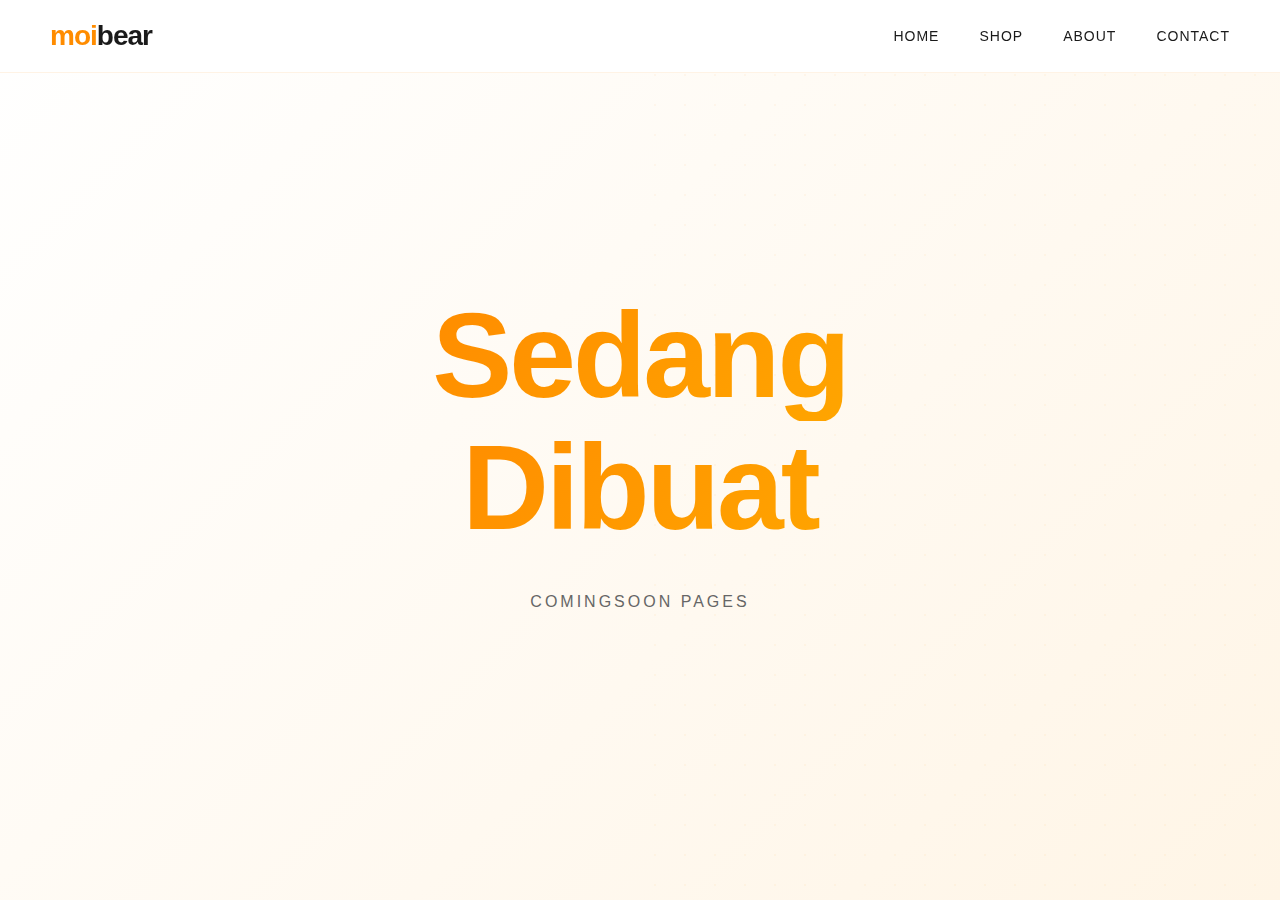
<file: about.html>
<!DOCTYPE html>
<html lang="id">
<head>
    <meta charset="UTF-8">
    <meta name="viewport" content="width=device-width, initial-scale=1.0">
    <link rel="stylesheet" href="style.css">
    <title>Sedang Dibuat</title>
    
    <style>
    .container {
            background: #ffffff;
            padding: 50px 70px;
            border-radius: 16px;
            box-shadow: 0 10px 30px rgba(0,0,0,0.15);
            text-align: center;
        }

        .container h1 {
            color: #ff9800;
            font-size: 48px;
            letter-spacing: 2px;
            font-weight: 700;
        }

        @media (max-width: 600px) {
            .container {
                padding: 40px 30px;
            }

            .container h1 {
                font-size: 32px;
            }
        }
    </style>
</head>
<body>
  
      <!-- Navigation -->
    <nav>
      <!-- ngebug jir hrefnya -->
        <a hre="index.html" class="logo">
            <span class="moi">moi</span><span class="bear">bear</span>
        </a>
        <div class="hamburger" onclick="toggleMenu()">
            <span></span>
            <span></span>
            <span></span>
        </div>
        <ul class="nav-links" id="navLinks">
            <li><a href="index.html" onclick="closeMenu()">Home</a></li>
            <li><a href="index.html#shop" onclick="closeMenu()">Shop</a></li>
            <li><a href="about.html" onclick="closeMenu()">About</a></li>
            <li><a href="kontak.html" class="active" onclick="closeMenu()">Contact</a></li>
        </ul>
    </nav>
  
 

    <!-- Hero Section -->
    <section class="hero" id="home">
        <div class="hero-pattern"></div>
        <div class="hero-content">
            <h1>
                <span class="different">Sedang</span>
                <span class="different">Dibuat</span>
            </h1>
            <p class="hero-subtitle">Comingsoon Pages</p>
        </div>
    </section>
<script src="moi.js"></script>
</body>
</html>
</file>
<file: style.css>
* {
            margin: 0;
            padding: 0;
            box-sizing: border-box;
        }

        body {
            font-family: -apple-system, BlinkMacSystemFont, 'Segoe UI', sans-serif;
            background: #FFFFFF;
            color: #1a1a1a;
            overflow-x: hidden;
        }

        /* Navigation */
        nav {
            position: fixed;
            top: 0;
            width: 100%;
            padding: 20px 50px;
            display: flex;
            justify-content: space-between;
            align-items: center;
            background: rgba(255, 255, 255, 0.95);
            backdrop-filter: blur(10px);
            z-index: 1000;
            border-bottom: 1px solid rgba(255, 140, 0, 0.1);
        }

        .logo {
            font-size: 28px;
            font-weight: 700;
            letter-spacing: -1px;
            z-index: 1001;
        }

        .logo .moi {
            color: #FF8C00;
        }

        .logo .bear {
            color: #1a1a1a;
        }

        .nav-links {
            display: flex;
            gap: 40px;
            list-style: none;
        }

        .nav-links a {
            text-decoration: none;
            color: #1a1a1a;
            font-size: 14px;
            font-weight: 500;
            text-transform: uppercase;
            letter-spacing: 1px;
            transition: color 0.3s;
        }

        .nav-links a:hover {
            color: #FF8C00;
        }

        /* Hamburger Menu */
        .hamburger {
            display: none;
            flex-direction: column;
            cursor: pointer;
            z-index: 1001;
            gap: 5px;
        }

        .hamburger span {
            width: 25px;
            height: 3px;
            background: #1a1a1a;
            transition: all 0.3s;
            border-radius: 2px;
        }

        .hamburger.active span:nth-child(1) {
            transform: rotate(45deg) translate(8px, 8px);
            background: #FF8C00;
        }

        .hamburger.active span:nth-child(2) {
            opacity: 0;
        }

        .hamburger.active span:nth-child(3) {
            transform: rotate(-45deg) translate(7px, -7px);
            background: #FF8C00;
        }

        /* Hero Section */
        .hero {
            height: 100vh;
            display: flex;
            align-items: center;
            justify-content: center;
            position: relative;
            background: linear-gradient(135deg, #FFFFFF 0%, #FFF5E6 100%);
        }

        .hero-content {
            text-align: center;
            z-index: 2;
        }

        .hero h1 {
            font-size: 120px;
            font-weight: 700;
            line-height: 1.1;
            margin-bottom: 30px;
            letter-spacing: -3px;
        }

        .hero .built {
            color: #1a1a1a;
            display: block;
        }

        .hero .different {
            background: linear-gradient(135deg, #FF8C00 0%, #FFA500 100%);
            -webkit-background-clip: text;
            -webkit-text-fill-color: transparent;
            background-clip: text;
            display: block;
        }

        .hero-subtitle {
            font-size: 16px;
            letter-spacing: 3px;
            color: #666;
            margin-top: 40px;
            text-transform: uppercase;
        }

        .hero-pattern {
            position: absolute;
            top: 0;
            right: 0;
            width: 50%;
            height: 100%;
            opacity: 0.05;
            background-image: radial-gradient(#FF8C00 1px, transparent 1px);
            background-size: 30px 30px;
        }

        /* Press Section */
        .press {
            padding: 80px 50px;
            background: #1a1a1a;
            text-align: center;
        }

        .press-logos {
            display: flex;
            justify-content: space-around;
            align-items: center;
            flex-wrap: wrap;
            gap: 50px;
            margin-top: 30px;
        }

        .press-item {
            color: #FFFFFF;
            text-align: center;
        }

        .press-title {
            font-size: 11px;
            color: #999;
            margin-bottom: 10px;
            letter-spacing: 1px;
        }

        .press-logo {
            font-size: 24px;
            font-weight: 700;
            color: #FFFFFF;
        }

        /* New Arrivals */
        .new-arrivals {
            padding: 100px 50px;
            background: #FFFFFF;
        }

        .section-title {
            font-size: 48px;
            font-weight: 700;
            margin-bottom: 60px;
            color: #1a1a1a;
        }

        .products {
            display: grid;
            grid-template-columns: repeat(auto-fit, minmax(350px, 1fr));
            gap: 40px;
        }

        .product-card {
            cursor: pointer;
            transition: transform 0.3s;
        }

        .product-card:hover {
            transform: translateY(-10px);
        }

        .product-image {
            width: 100%;
            aspect-ratio: 3/4;
            background: #F5F5F5;
            margin-bottom: 20px;
            overflow: hidden;
            position: relative;
        }

        .product-image img {
            width: 100%;
            height: 100%;
            object-fit: cover;
        }

        .product-badge {
            position: absolute;
            top: 20px;
            left: 20px;
            background: #FF8C00;
            color: #FFFFFF;
            padding: 8px 16px;
            font-size: 12px;
            font-weight: 600;
            letter-spacing: 1px;
        }

        .product-info {
            padding: 0 10px;
        }

        .product-brand {
            font-size: 12px;
            color: #999;
            margin-bottom: 5px;
            letter-spacing: 1px;
        }

        .product-name {
            font-size: 18px;
            font-weight: 600;
            margin-bottom: 10px;
            color: #1a1a1a;
        }

        .product-price {
            font-size: 20px;
            font-weight: 700;
            color: #FF8C00;
        }

        /* Feature Sections */
        .feature-section {
            min-height: 100vh;
            display: flex;
            align-items: center;
            position: relative;
            overflow: hidden;
        }

        .feature-section:nth-child(odd) {
            background: #1a1a1a;
            color: #FFFFFF;
            flex-direction: row;
        }

        .feature-section:nth-child(even) {
            background: #FFFFFF;
            color: #1a1a1a;
            flex-direction: row-reverse;
        }

        .feature-content {
            width: 50%;
            padding: 100px;
            z-index: 2;
        }

        .feature-title {
            font-size: 72px;
            font-weight: 700;
            margin-bottom: 30px;
            line-height: 1.1;
            letter-spacing: -2px;
        }

        .feature-section:nth-child(odd) .feature-title {
            color: #FFFFFF;
        }

        .feature-section:nth-child(even) .feature-title {
            background: linear-gradient(135deg, #FF8C00 0%, #FFA500 100%);
            -webkit-background-clip: text;
            -webkit-text-fill-color: transparent;
            background-clip: text;
        }

        .feature-description {
            font-size: 18px;
            line-height: 1.8;
            opacity: 0.9;
        }

        .feature-image {
            position: relative;
            width: 50%;
            height: 100vh;
            overflow: hidden;
        }

        .feature-image img {
            width: 100%;
            height: 100%;
            object-fit: cover;
            object-position: center;
        }

        .feature-overlay {
            position: absolute;
            top: 0;
            left: 0;
            width: 100%;
            height: 100%;
            background: linear-gradient(135deg, rgba(255, 140, 0, 0.15) 0%, rgba(255, 165, 0, 0.05) 100%);
            z-index: 1;
        }

        /* CTA Section */
        .cta {
            padding: 150px 50px;
            text-align: center;
            background: linear-gradient(135deg, #FF8C00 0%, #FFA500 100%);
            color: #FFFFFF;
        }

        .cta h2 {
            font-size: 64px;
            font-weight: 700;
            margin-bottom: 30px;
            letter-spacing: -2px;
        }

        .cta-button {
            display: inline-block;
            padding: 20px 50px;
            background: #FFFFFF;
            color: #FF8C00;
            text-decoration: none;
            font-weight: 700;
            font-size: 16px;
            letter-spacing: 2px;
            text-transform: uppercase;
            margin-top: 30px;
            transition: all 0.3s;
        }

        .cta-button:hover {
            background: #1a1a1a;
            color: #FFFFFF;
            transform: translateY(-5px);
        }

        /* Footer */
        footer {
            background: #1a1a1a;
            color: #FFFFFF;
            padding: 60px 50px 30px;
        }

        .footer-content {
            display: grid;
            grid-template-columns: repeat(auto-fit, minmax(250px, 1fr));
            gap: 50px;
            margin-bottom: 50px;
        }

        .footer-section h3 {
            font-size: 18px;
            margin-bottom: 20px;
            color: #FF8C00;
        }

        .footer-section ul {
            list-style: none;
        }

        .footer-section ul li {
            margin-bottom: 10px;
        }

        .footer-section a {
            color: #999;
            text-decoration: none;
            transition: color 0.3s;
        }

        .footer-section a:hover {
            color: #FF8C00;
        }

        .footer-bottom {
            text-align: center;
            padding-top: 30px;
            border-top: 1px solid rgba(255, 255, 255, 0.1);
            color: #666;
            font-size: 14px;
        }
        
        .image-modal {
    display: none;
    position: fixed;
    z-index: 9999;
    inset: 0;
    background: rgba(0, 0, 0, 0.85);
    align-items: center;
    justify-content: center;
}

.image-modal img {
    max-width: 90%;
    max-height: 90%;
    border-radius: 8px;
    animation: zoom 0.3s ease;
}

.close-modal {
    position: absolute;
    top: 20px;
    right: 30px;
    font-size: 32px;
    color: white;
    cursor: pointer;
}

@keyframes zoom {
    from { transform: scale(0.8); }
    to { transform: scale(1); }
}
        
        
        
        

        @media (max-width: 768px) {
            nav {
                padding: 15px 20px;
            }

            .hamburger {
                display: flex;
            }

            .nav-links {
                position: fixed;
                top: 0;
                right: -100%;
                width: 70%;
                height: 100vh;
                background: rgba(255, 255, 255, 0.98);
                backdrop-filter: blur(20px);
                flex-direction: column;
                justify-content: center;
                align-items: center;
                gap: 30px;
                transition: right 0.4s ease;
                box-shadow: -5px 0 20px rgba(0, 0, 0, 0.1);
            }

            .nav-links.active {
                right: 0;
            }

            .nav-links a {
                font-size: 18px;
            }

            .logo {
                font-size: 24px;
            }

            .hero {
                padding: 0 20px;
                height: 80vh;
            }

            .hero h1 {
                font-size: 48px;
            }

            .hero-subtitle {
                font-size: 12px;
            }

            .section-title {
                font-size: 32px;
                margin-bottom: 30px;
            }

            .new-arrivals {
                padding: 60px 20px;
            }

            .feature-section {
                flex-direction: column !important;
                min-height: auto;
            }
            
            .feature-content {
                width: 100%;
                padding: 60px 20px;
            }

            .feature-title {
                font-size: 40px;
            }

            .feature-description {
                font-size: 16px;
            }
            
            .feature-image {
                width: 100%;
                height: 50vh;
                position: relative;
            }
            
            .products {
                grid-template-columns: 1fr;
                gap: 30px;
            }

            .product-card {
                max-width: 100%;
            }

            .cta {
                padding: 80px 20px;
            }

            .cta h2 {
                font-size: 36px;
            }

            .cta-button {
                padding: 15px 40px;
                font-size: 14px;
            }

            footer {
                padding: 40px 20px 20px;
            }

            .footer-content {
                grid-template-columns: 1fr;
                gap: 30px;
            }

            .press {
                padding: 50px 20px;
            }

            .press-logos {
                gap: 30px;
            }
        }

        /* Tablet */
        @media (min-width: 769px) and (max-width: 1024px) {
            nav {
                padding: 20px 30px;
            }

            .hero h1 {
                font-size: 80px;
            }

            .products {
                grid-template-columns: repeat(2, 1fr);
            }

            .feature-content {
                padding: 80px 50px;
            }

            .feature-title {
                font-size: 56px;
            }

            .feature-image {
                width: 45%;
            }

            .feature-content {
                width: 55%;
            }
        }

        /* Desktop Large */
        @media (min-width: 1440px) {
            nav {
                padding: 25px 100px;
            }

            .hero h1 {
                font-size: 140px;
            }

            .section-title {
                font-size: 56px;
            }

            .new-arrivals,
            .cta,
            footer {
                padding-left: 100px;
                padding-right: 100px;
            }

            .products {
                grid-template-columns: repeat(3, 1fr);
                gap: 50px;
            }

            .feature-content {
                padding: 120px 100px;
            }
        }
</file>
